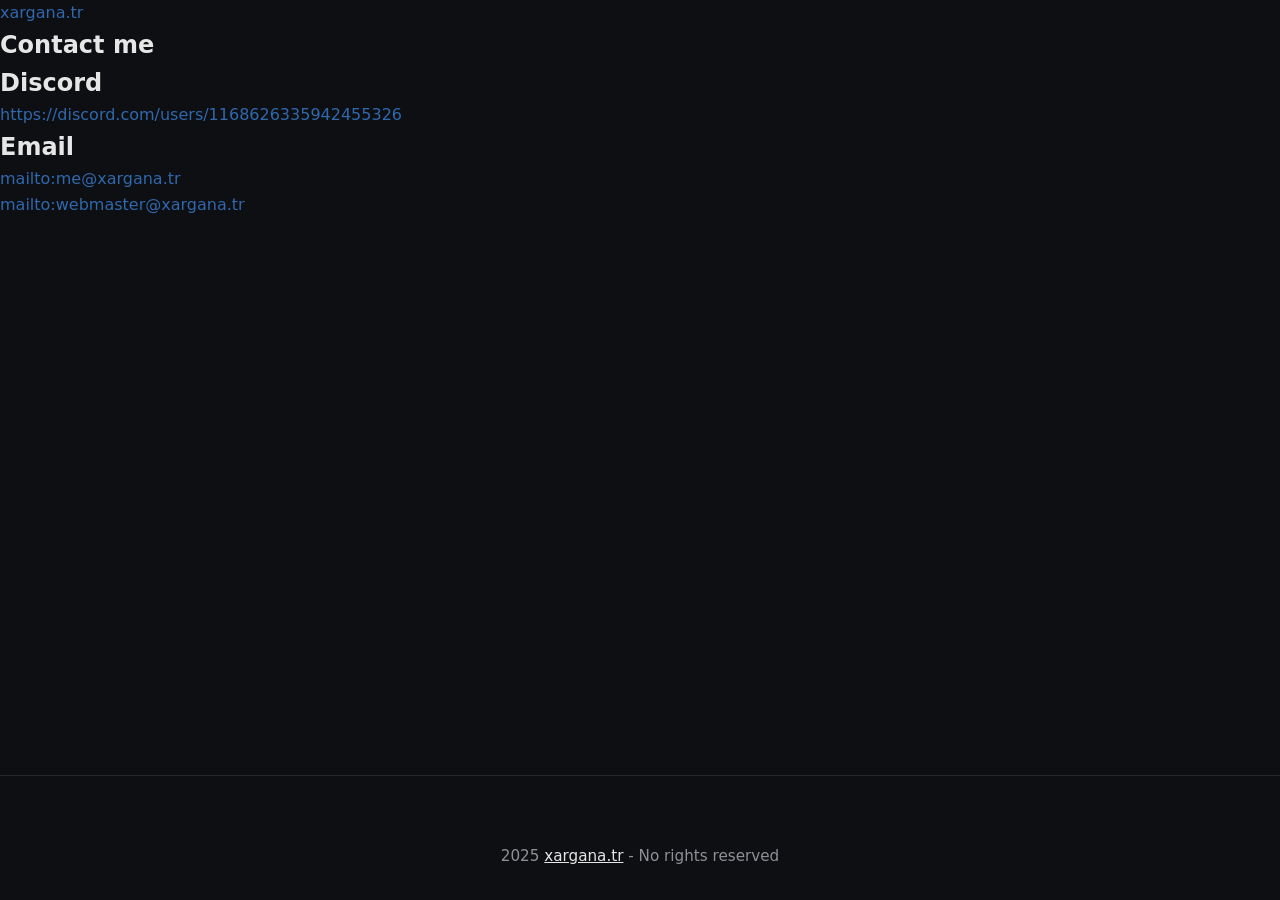
<file: contact/index.html>
<!DOCTYPE html>
<html lang="en">
<head>
    <meta charset="UTF-8">
    <meta name="viewport" content="width=device-width, initial-scale=1.0">
    <title>Contact me - xargana.tr</title>
    <link rel="icon" type="image/png" href="../assets/favicon.png">
    <link rel="stylesheet" href="../style.css">
</head>
<body>
    <header>
        <nav>
            <div class="logo">
                <a href="../">xargana.tr</a>
            </div>
        </nav>
    </header>

    <main class="container">
        <section class="contact-section">
            <h1>Contact me</h1>
            <div class="contact-methods">
                <div class="contact-card">
                    <h2>Discord</h2>
                    <a href="https://discord.com/users/1168626335942455326" class="button">https://discord.com/users/1168626335942455326</a>
                </div>
                <div class="contact-card">
                    <h2>Email</h2>
                    <a href="mailto:webmaster@xargana.tr" class="button">mailto:me@xargana.tr</a>
                    <br>
                    <a href="mailto:webmaster@xargana.tr" class="button">mailto:webmaster@xargana.tr</a>
                </div>
            </div>
            <div class="contact-form">
            </div>
            <!-- <div class="contact-form">
                <h2>Send us a message</h2>
                <form id="contactForm">
                    <div class="form-group">
                        <label for="name">Name</label>
                        <input type="text" id="name" name="name" required>
                    </div>
                    
                    <div class="form-group">
                        <label for="email">Email</label>
                        <input type="email" id="email" name="email" required>
                    </div>
                    
                    <div class="form-group">
                        <label for="subject">Subject</label>
                        <input type="text" id="subject" name="subject" required>
                    </div>
                    
                    <div class="form-group">
                        <label for="message">Message</label>
                        <textarea id="message" name="message" rows="5" required></textarea>
                    </div>
                    
                    <button type="submit" class="button">Send Message</button>
                </form>
            </div> -->
        </section>
    </main>

    <footer>
        <div class="footer-content">
        <div class="footer-bottom">
            <p>2025 <a href="https://xargana.tr" style="color: var(--text-color); text-decoration: underline;">xargana.tr</a> - No rights reserved</p>
        </div>
    </footer>
    <!--
    <script>
        document.getElementById('contactForm').addEventListener('submit', function(e) {
            e.preventDefault();
            alert('Thank you for your message! We will get back to you soon.');
            this.reset();
        });
    </script>
    -->
</body>
</html>
</file>
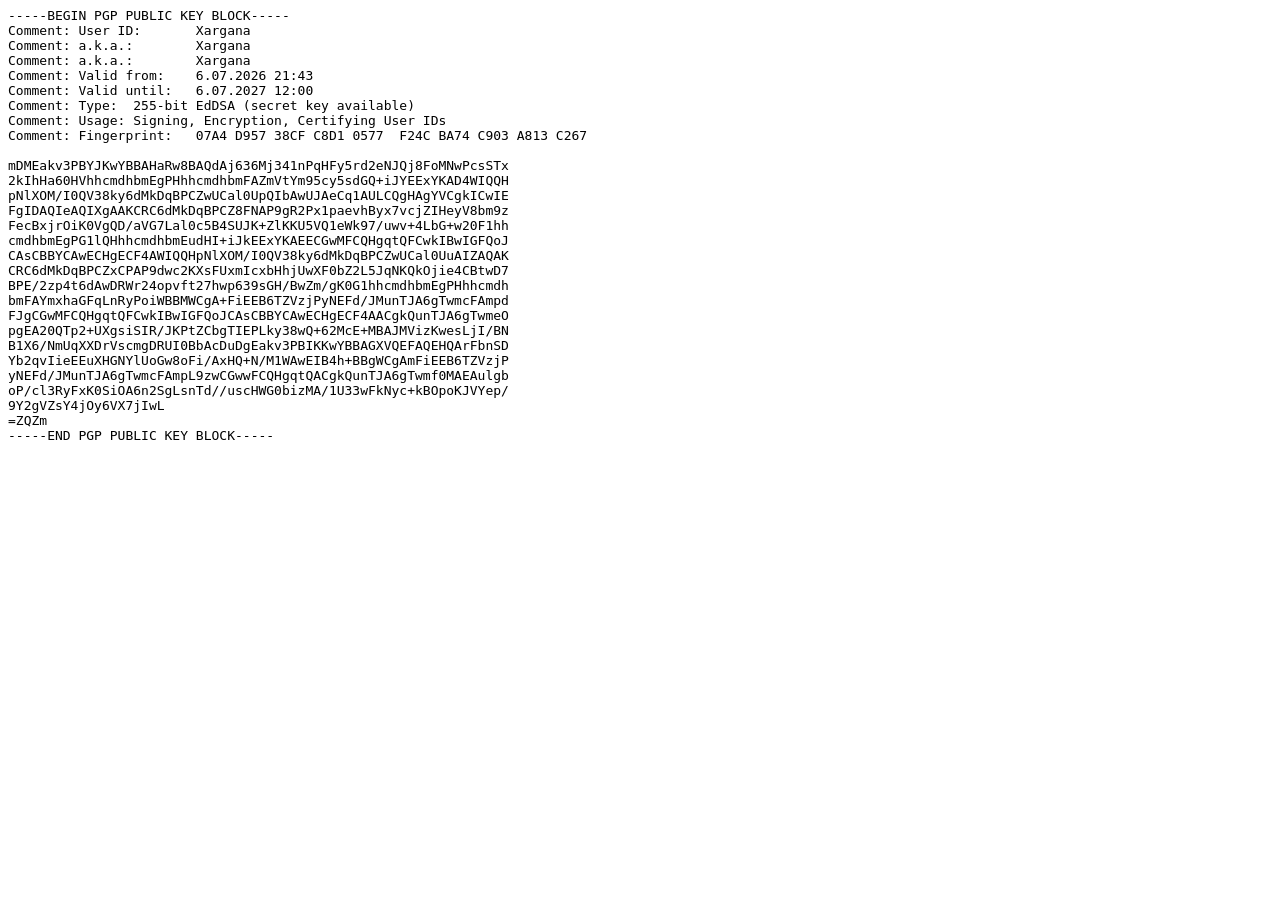
<file: pgp/index.html>
<html><head><meta name="color-scheme" content="light dark"></head><body><pre style="word-wrap: break-word; white-space: pre-wrap;">-----BEGIN PGP PUBLIC KEY BLOCK-----
Comment: User ID:	Xargana <me@xargana.tr>
Comment: a.k.a.:	Xargana <xargana@femboys.ltd>
Comment: a.k.a.:	Xargana <xargana@blahaj.tr>
Comment: Valid from:	6.07.2026 21:43
Comment: Valid until:	6.07.2027 12:00
Comment: Type:	255-bit EdDSA (secret key available)
Comment: Usage:	Signing, Encryption, Certifying User IDs
Comment: Fingerprint:	07A4 D957 38CF C8D1 0577  F24C BA74 C903 A813 C267

mDMEakv3PBYJKwYBBAHaRw8BAQdAj636Mj341nPqHFy5rd2eNJQj8FoMNwPcsSTx
2kIhHa60HVhhcmdhbmEgPHhhcmdhbmFAZmVtYm95cy5sdGQ+iJYEExYKAD4WIQQH
pNlXOM/I0QV38ky6dMkDqBPCZwUCal0UpQIbAwUJAeCq1AULCQgHAgYVCgkICwIE
FgIDAQIeAQIXgAAKCRC6dMkDqBPCZ8FNAP9gR2Px1paevhByx7vcjZIHeyV8bm9z
FecBxjrOiK0VgQD/aVG7Lal0c5B4SUJK+ZlKKU5VQ1eWk97/uwv+4LbG+w20F1hh
cmdhbmEgPG1lQHhhcmdhbmEudHI+iJkEExYKAEECGwMFCQHgqtQFCwkIBwIGFQoJ
CAsCBBYCAwECHgECF4AWIQQHpNlXOM/I0QV38ky6dMkDqBPCZwUCal0UuAIZAQAK
CRC6dMkDqBPCZxCPAP9dwc2KXsFUxmIcxbHhjUwXF0bZ2L5JqNKQkOjie4CBtwD7
BPE/2zp4t6dAwDRWr24opvft27hwp639sGH/BwZm/gK0G1hhcmdhbmEgPHhhcmdh
bmFAYmxhaGFqLnRyPoiWBBMWCgA+FiEEB6TZVzjPyNEFd/JMunTJA6gTwmcFAmpd
FJgCGwMFCQHgqtQFCwkIBwIGFQoJCAsCBBYCAwECHgECF4AACgkQunTJA6gTwmeO
pgEA20QTp2+UXgsiSIR/JKPtZCbgTIEPLky38wQ+62McE+MBAJMVizKwesLjI/BN
B1X6/NmUqXXDrVscmgDRUI0BbAcDuDgEakv3PBIKKwYBBAGXVQEFAQEHQArFbnSD
Yb2qvIieEEuXHGNYlUoGw8oFi/AxHQ+N/M1WAwEIB4h+BBgWCgAmFiEEB6TZVzjP
yNEFd/JMunTJA6gTwmcFAmpL9zwCGwwFCQHgqtQACgkQunTJA6gTwmf0MAEAulgb
oP/cl3RyFxK0SiOA6n2SgLsnTd//uscHWG0bizMA/1U33wFkNyc+kBOpoKJVYep/
9Y2gVZsY4jOy6VX7jIwL
=ZQZm
-----END PGP PUBLIC KEY BLOCK-----
</pre></body></html>
</file>
<file: style.css>
:root {
    --bg-color: #0e0f12;
    --text-color: #e6e6e6;
    --muted: #8f9096;
    --line: #26272b;
    --polyester: #2f68ad;
    --polyester-dark: #1b3253;
    --polyester-light: #4798e4;
    --mtf-blue: #55CDFC;
    --mtf-blue-bright: #8fe0ff;
    --mtf-pink: #F5A9B8;
    --mtf-pink-bright: #ffc4d0;
    --mtf-white: #ffffff;
    --dark: #1b1b1b;
    --accent: var(--polyester);
    --accent-hover: var(--polyester-light);
    color-scheme: dark;
}

* {
    margin: 0;
    padding: 0;
    box-sizing: border-box;
}

html {
    height: 100%;
}

body {
    min-height: 100vh;
    background-color: var(--bg-color);
    color: var(--text-color);
    font-family: 'Poppins', system-ui, -apple-system, 'Segoe UI', Roboto, sans-serif;
    line-height: 1.6;
    display: flex;
    flex-direction: column;
}

main {
    flex: 1;
}

a {
    color: var(--accent);
    text-decoration: none;
    transition: color 0.25s ease;
}

a:hover {
    color: var(--accent-hover);
}



.hero {
    text-align: center;
    padding: clamp(2rem, 9vw, 2rem) 1.5rem 2rem;
}

.site-title {
    font-size: clamp(3rem, 13vw, 10rem);
    font-weight: 700;
    line-height: 1.2;
    letter-spacing: -0.01em;
    padding-bottom: 0.08em;
    background: linear-gradient(120deg, var(--polyester-light) 0%, var(--polyester-dark) 100%);
    -webkit-background-clip: text;
    background-clip: text;
    color: transparent;
}

.site-title-mtf {
    font-size: clamp(3rem, 13vw, 10rem);
    font-weight: 700;
    line-height: 1.2;
    letter-spacing: -0.01em;
    padding-bottom: 0.08em;
    background: linear-gradient(120deg, var(--mtf-blue) 0%, var(--mtf-white) 45%, var(--mtf-pink) 100%);
    -webkit-background-clip: text;
    background-clip: text;
    color: transparent;
}

.splash {
    color: var(--muted);
    font-size: 1.1rem;
    margin-top: 0.75rem;
    white-space: nowrap;
    position: relative;
    left: 50%;
    transform: translateX(-50%);
    width: max-content;
}

.icon-row {
    display: flex;
    justify-content: center;
    align-items: center;
    gap: clamp(1.25rem, 4vw, 2.5rem);
    margin-top: 2rem;
    flex-wrap: wrap;
}

.icon-link {
    display: inline-flex;
    position: relative;
    color: var(--text-color);
    padding-bottom: 0.35em;
}

.icon-link::after {
    content: "";
    position: absolute;
    left: 0;
    right: 0;
    bottom: 0;
    height: 3px;
    background: var(--accent);
    transform: scaleX(0);
    transform-origin: left;
    transition: transform 0.3s ease;
}

.icon-link:hover {
    color: var(--accent);
}

.icon-link:hover::after {
    transform: scaleX(1);
}

.icon-link svg {
    width: 1.9rem;
    height: 1.9rem;
    fill: currentColor;
}




.divider {
    height: 4px;
    background: linear-gradient(90deg, var(--polyester-light) 0%, var(--polyester-dark) 100%);
}

.divider-mtf {
    height: 4px;
    background: linear-gradient(90deg,
        var(--mtf-blue) 0%, var(--mtf-blue) 20%,
        var(--mtf-pink) 20%, var(--mtf-pink) 40%,
        var(--mtf-white) 40%, var(--mtf-white) 60%,
        var(--mtf-pink) 60%, var(--mtf-pink) 80%,
        var(--mtf-blue) 80%, var(--mtf-blue) 100%);
}




.section {
    max-width: 52rem;
    margin: 0 auto;
    padding: clamp(2.5rem, 6vw, 4.5rem) 1.5rem;
}

.section h2 {
    font-size: clamp(2.5rem, 7vw, 4rem);
    font-weight: 700;
    line-height: 1.15;
    margin-bottom: 1.75rem;
}




.link-section {
    display: flex;
    flex-direction: column;
    align-items: center;
    justify-content: center;
    text-align: center;
    padding: 4rem 1rem 0;
}



.link-title {
    text-align: center;
    justify-content: center;
    align-items: center;
    font-size: 1.1rem;
    font-weight: 600;
    margin-bottom: 1.5rem;
    color: var(--accent);
}

.link-list {
    align-items: center;
    list-style: none;
    display: flex;
    flex-direction: column;
    gap: 1rem;
}

.link-button {
    display: inline-flex;
    align-items: center;
    gap: 0.75rem;
    padding: 0.75rem 1rem;
    border: 1px solid var(--polyester);
    border-radius: 6px;
    color: var(--polyester);
    background-color: transparent;
    font-weight: 500;
    transition: background-color 0.1s ease, color 0.1s ease;
}

.link-button:hover {
    background-color: var(--polyester-dark);
    color: white;
    text-decoration: none;
}

.containers-wrapper {
    display: flex;
    margin: 0 auto 2rem;
    padding: 0 2rem;
}

.wireframe-container {
    flex: 1;
    align-items: center;
    min-height: 200px;
    padding: 1.5rem;
}


footer {
    text-align: center;
    padding: 3rem 1.5rem 2rem;
    border-top: 1px solid var(--line);
    margin-top: 2rem;
}

.footer-buttons {
    display: flex;
    flex-wrap: wrap;
    justify-content: center;
    gap: 0.6rem;
    margin-bottom: 2rem;
}

.footer-buttons img {
    display: block;
}

.footer-buttons img:not(.badge-auto) {
    width: 88px;
    height: 31px;
    object-fit: cover;
}

.badge-auto {
    width: 238px;
    background: #2f507c linear-gradient(rgba(255, 255, 255, 0), rgba(255, 255, 255, 0.185) 50%, rgba(255, 255, 255, 0.082) 51%, rgba(0, 0, 0, 0));
    padding: 5px;
}

.webring {
    display: inline-flex;
    align-items: center;
    gap: 0.75rem;
    border: 1px solid var(--line);
    border-radius: 4px;
    padding: 0.4rem 0.9rem;
    font-size: 0.9rem;
    color: var(--text-color);
}

.webring a {
    color: var(--text-color);
    font-weight: 600;
}

.webring a:hover {
    color: var(--accent);
}

.footer-content {
    margin-top: 1.25rem;
    color: var(--muted);
    font-size: 0.95rem;
    display: flex;
    flex-direction: column;
    align-items: center;
    gap: 0.5rem;
}

.footer-content a {
    color: var(--text-color);
}

.footer-content a:hover {
    color: var(--accent);
}

.footer-content img {
    height: 1em;
    vertical-align: middle;
    transform: translateY(-1px);
}

.footer-year {
  background: none;
  border: none;
  padding: 0;
  margin: 0;
  font: inherit;
  color: inherit;
  cursor: pointer;
}

.footer-version {
    font-size: 0.75rem;
    color: var(--muted);
}

.footer-credit {
    font-size: 0.9rem;
    color: var(--muted);
}
</file>
